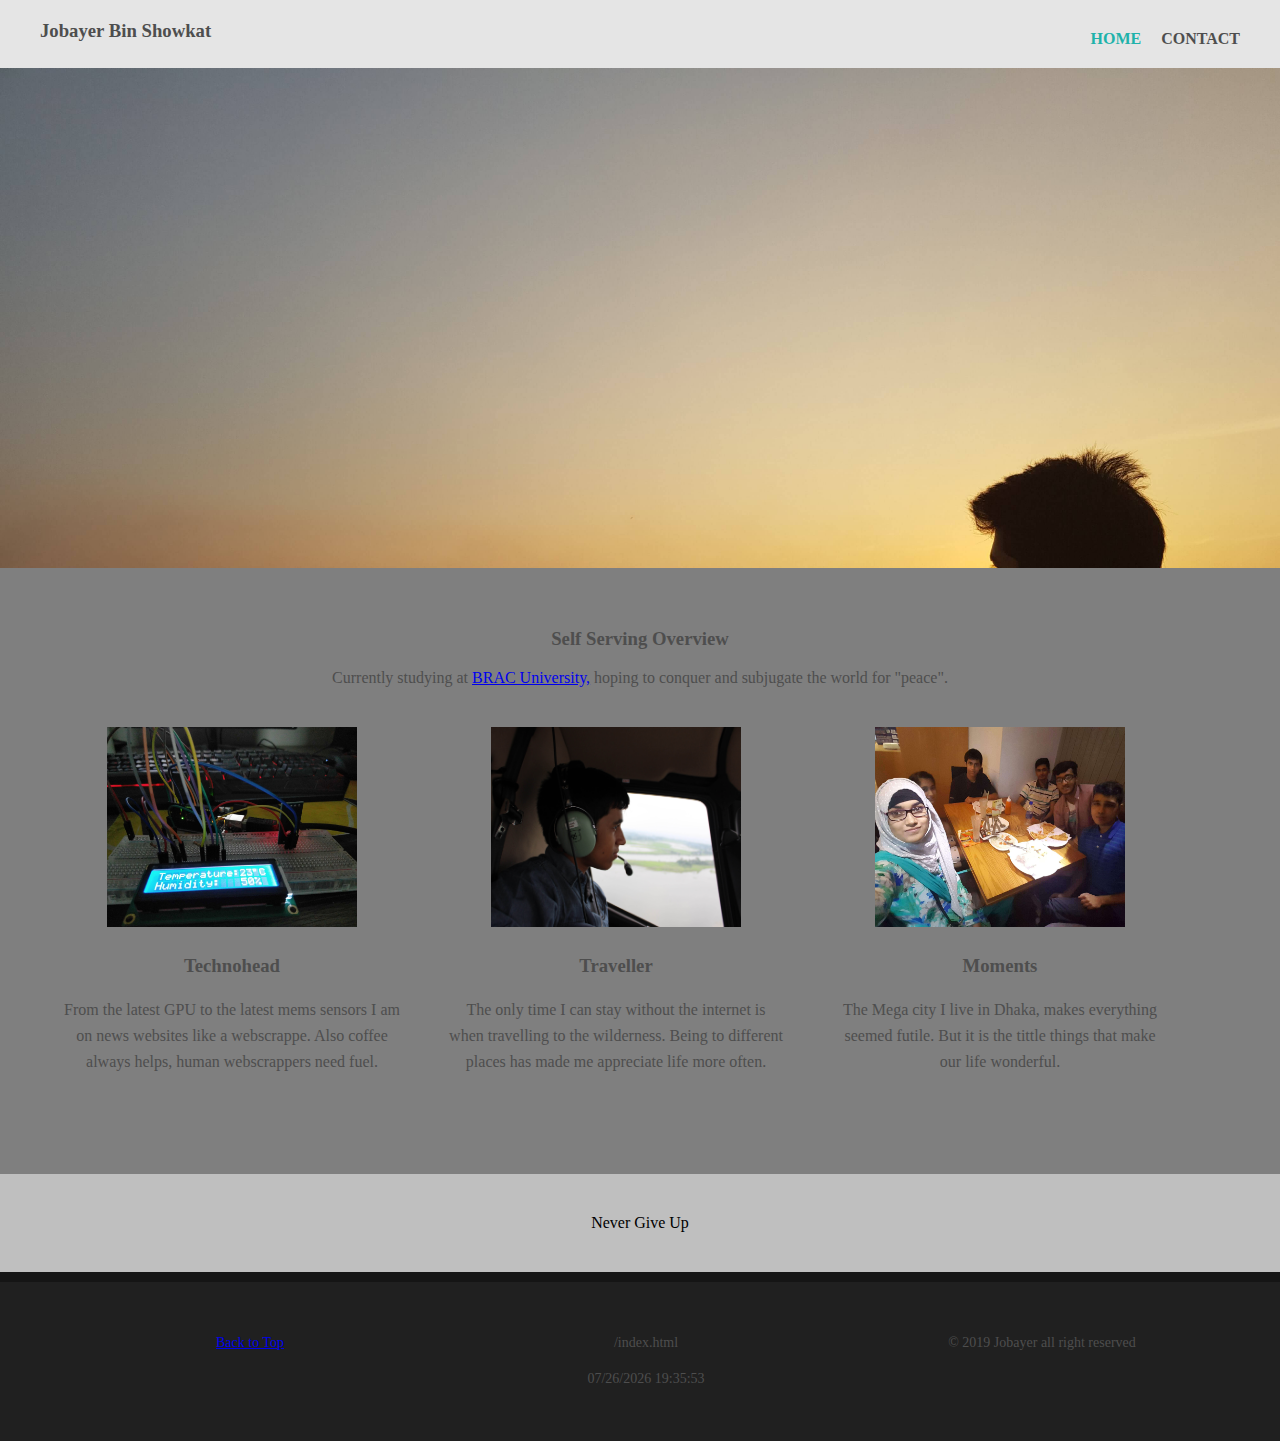
<file: index.html>
<!DOCTYPE html>
<html lang="en" dir="ltr">

  <head>
    <meta charset="utf-8">
    <title>Home</title>
    <link href="style.css" rel="stylesheet" type="text/css">
    <meta name="viewport" content="width=device-width">
    <link rel="icon" href="images/logos/tablogo.png" type="image/png">
  </head>

  <body>

    <header>
      <div class="wrapper">
        <h3>Jobayer Bin Showkat</h3>
        <nav id="nav">
          <ul>
            <li><a href="" class="current">Home</a></li>
            <li><a href="templates/contact.html">Contact</a></li>
          </ul>
        </nav>
      </div>
    </header>

    <div id="main-banner">
      <img src="images/banner.jpg" alt="banner">
    </div>

    <main class="wrapper">

        <section id="mystuff">
          <h3>Self Serving Overview</h3>
          <p id="snowflake">Currently studying at
            <a href="https://www.bracu.ac.bd">BRAC University,</a>
            hoping to conquer and subjugate the world for "peace".
          </p>
            <ul>
                <li>
                    <img src="images/geek.jpg" alt="geek">
                    <h3>Technohead</h3>
                    <p>From the latest GPU to the latest mems
                      sensors I am on news websites like a webscrappe.
                       Also coffee always helps, 
                      human webscrappers need fuel.
                    </p>
                </li>
                <li>
                    <img src="images/traveller.JPG" alt="traveller">
                    <h3>Traveller</h3>
                    <p>The only time I can stay without the
                      internet is when travelling to the wilderness.
                      Being to different places has made me appreciate
                      life more often.
                   </p>
                </li>
                <li>
                    <img src="images/moments.jpeg" alt="moments">
                    <h3>Moments</h3>
                    <p>The Mega city I live in Dhaka, makes everything
                    seemed futile. But it is the tittle things
                    that make our life wonderful.
                    </p>
                </li>
            </ul>

          </section>

    </main>

    <div id="quote">
      <blockquote>
        Never Give Up
      </blockquote>
    </div>

    <footer>
      <div class="wrapper">
        <ul>
          <li>
            <div id="copyright">&copy; 2019 Jobayer all right reserved</div>
          </li>
        </ul>
        <ul>
          <li>
            <p id=filepath></p>
            <script src="javascript/filepath.js" type="text/javascript">
            </script>
            <p id=lastmod></p>
            <script src="javascript/lastmodified.js" type="text/javascript">
            </script>
          </li>
        </ul>
        <ul>
          <li>
            <a href="#nav">Back to Top</a>
          </li>
        </ul>
      </div>
    </footer>

  </body>
</html>
</file>
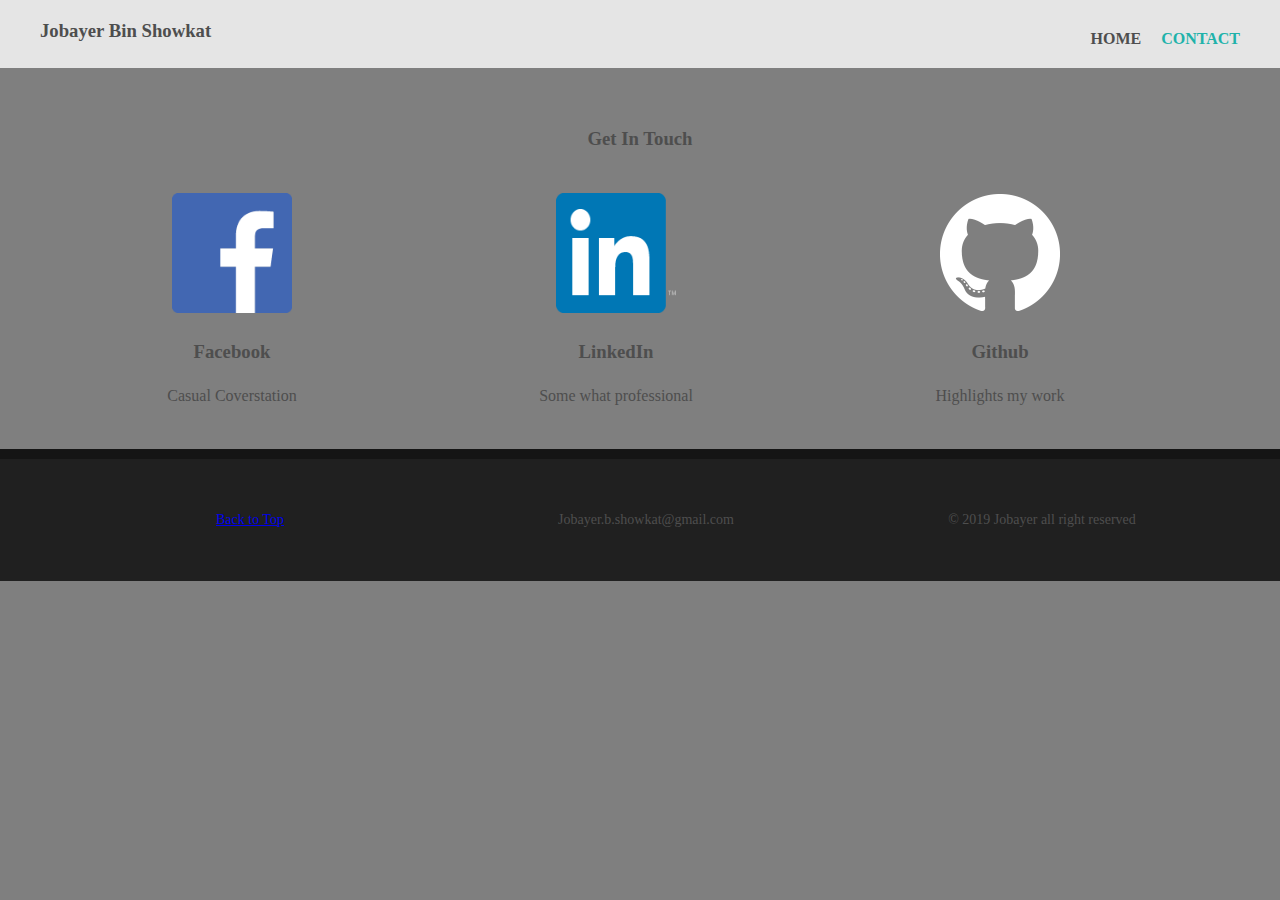
<file: templates/contact.html>
<!DOCTYPE html>
<html lang="en" dir="ltr">

  <head>
    <meta charset="utf-8">
    <title>Contact</title>
    <link href="style.css" rel="stylesheet" type="text/css">
    <meta name="viewport" content="width=device-width">
    <link rel="icon" href="../images/logos/tablogo.png" type="image/png">
  </head>

  <body>

    <header>
      <div class="wrapper">
        <h3>Jobayer Bin Showkat</h3>
        <nav id="nav">
          <ul>
            <li><a href="../index.html" >Home</a></li>
            <li><a href="" class="current">Contact</a></li>
          </ul>
        </nav>
      </div>
    </header>

    <main class="wrapper">

        <section id="mystuff">
          <h3>Get In Touch</h3>

            <ul>
                <li>
                    <a href="https://www.facebook.com/zubair.bin.showkat">
                      <img src="../images/logos/flogo.png" alt="facebook">
                    <a/>
                    <h3>Facebook</h3>
                    <p>Casual Coverstation</p>
                </li>
                <li>
                    <a href="https://www.linkedin.com/in/jobayer-bin-showkat/">
                      <img src="../images/logos/inlogo.png" alt="linkedin">
                    <a/>
                    <h3>LinkedIn</h3>
                    <p>Some what professional</p>
                </li>
                <li>
                    <a href="https://github.com/Jobayerscode">
                      <img src="../images/logos/gitlogo.png" alt="linkedin">
                    <a/>
                    <h3>Github</h3>
                    <p>Highlights my work</p>
                </li>
            </ul>

          </section>

    </main>

    <footer>
      <div class="wrapper">
        <ul>
          <li>
            <div id="copyright">&copy; 2019 Jobayer all right reserved</div>
          </li>
        </ul>
        <ul>
          <li>
            <p>Jobayer.b.showkat@gmail.com</p>
          </li>
        </ul>
        <ul>
          <li>
            <a href="#nav">Back to Top</a>
          </li>
        </ul>
      </div>
    </footer>

  </body>
</html>
</file>
<file: style.css>
*{
  font-family: Trebuchet MS;
}

body, ul, li{
  margin: 0;
  padding: 0;
}

p,li,h1,h2,h3{
  color: #4e4e4e;
}

body{
  background: #7f7f7f;
}

.wrapper{
  width: 96%;
  max-width: 1200px;
  margin: 0 auto;
  padding: 0 2%;
}

header {
  background: #e5e5e5;
  padding: 20px 0;
}

header h3{
  margin: 0;
  float:left;
}

header nav{
  float:right;
}

header:after{
  display: block;
  content:"";
  clear:both;
}

header nav li{
  list-style-type: none;
  float: left;
  margin-left: 20px;
  margin-top: 10px;
}

header nav li a{
  text-decoration: none;
  color: #4e4e4e;
  text-transform: uppercase;
  font-weight: bold;
}

header nav li a.current{
  color: 	#20B2AA;
}

#main-banner img{
  max-width: 100%;
}

#main-banner{
  max-height: 500px;
  overflow: hidden;
}

#mystuff{
  margin-top: 60px;
}

#mystuff h3, ul, p{
  text-align: center;
}

#snowflake{
  text-align: center;
}

#mystuff li{
  float:left;
  width: 28%;
  padding: 2%;
  text-align: centre;
  list-style-type: none;
  line-height: 1.6em;
}

#mystuff:after{
  display:block;
  content:"";
  clear:both;
}

#mystuff img{
  width: 250px;
  height: 200px;
}

#quote{
  margin-top: 60px;
  width: 60%;
  padding :20px 20%;
  background-color: #bfbfbf;
  line-height: 1.6em;
  text-align: center;
}

footer{
  background: #202020;
  padding:30px 0;
  border-top:10px solid #151515;
}
footer div {
  text-align: center;
}
footer ul{
  float: right;
  width: 33%;
  list-style-type: none;
}

footer:after{
  content:"";
  display:block;
  clear:both;
}

footer li{
  line-height: 1.6em;
  margin: 20px 0;
  font-size: 14px;
  line-height: 1.6em;
}

@media screen and (max-width: 860px){
  #mystuff li{
    float:none;
    width: 60%;
    margin: 0 20%;
    text-align: center;
  }

}

@media screen and (max-width: 400px){
  #mystuff li{
    float:none;
    width: 60%;
    margin: 0 20%;
    text-align: center;
  }
  #mystuff img{
  width: 125px;
  height: 100px;
  }

}
</file>
<file: templates/style.css>
*{
  font-family: Trebuchet MS;
}

body, ul, li{
  margin: 0;
  padding: 0;
}

p,li,h1,h2,h3{
  color: #4e4e4e;
}

body{
  background: #7f7f7f;
}

.wrapper{
  width: 96%;
  max-width: 1200px;
  margin: 0 auto;
  padding: 0 2%;
}

header {
  background: #e5e5e5;
  padding: 20px 0;
}

header h3{
  margin: 0;
  float:left;
}

header nav{
  float:right;
}

header:after{
  display: block;
  content:"";
  clear:both;
}

header nav li{
  list-style-type: none;
  float: left;
  margin-left: 20px;
  margin-top: 10px;
}

header nav li a{
  text-decoration: none;
  color: #4e4e4e;
  text-transform: uppercase;
  font-weight: bold;
}

header nav li a.current{
  color: 	#20B2AA;
}

#mystuff{
  margin-top: 60px;
}

#mystuff h3{
  text-align: center;
}
#mystuff ul{
  text-align: center;
}

#mystuff li{
  float:left;
  width: 28%;
  padding: 2%;
  text-align: centre;
  list-style-type: none;
  line-height: 1.6em;
}

#mystuff:after{
  display:block;
  content:"";
  clear:both;
}

#mystuff img{
  width: 120px;
  height: 120px;
}

#quote{
  margin-top: 60px;
  width: 60%;
  padding :20px 20%;
  background-color: #bfbfbf;
  line-height: 1.6em;
  text-align: center;
}

footer{
  background: #202020;
  padding:30px 0;
  border-top:10px solid #151515;
}
footer div {
  text-align: center;
}
footer ul{
  float: right;
  width: 33%;
  list-style-type: none;
}

footer:after{
  content:"";
  display:block;
  clear:both;
}

footer li{
  line-height: 1.6em;
  margin: 20px 0;
  font-size: 14px;
  line-height: 1.6em;
}

@media screen and (max-width: 860px){
  #mystuff li{
    float:none;
    width: 60%;
    margin: 0 20%;
    text-align: center;
  }

}

@media screen and (max-width: 400px){
  #mystuff li{
    float:none;
    width: 60%;
    margin: 0 20%;
    text-align: center;
  }
  #mystuff img{
  width: 125px;
  height: 100px;
  }

}
</file>
